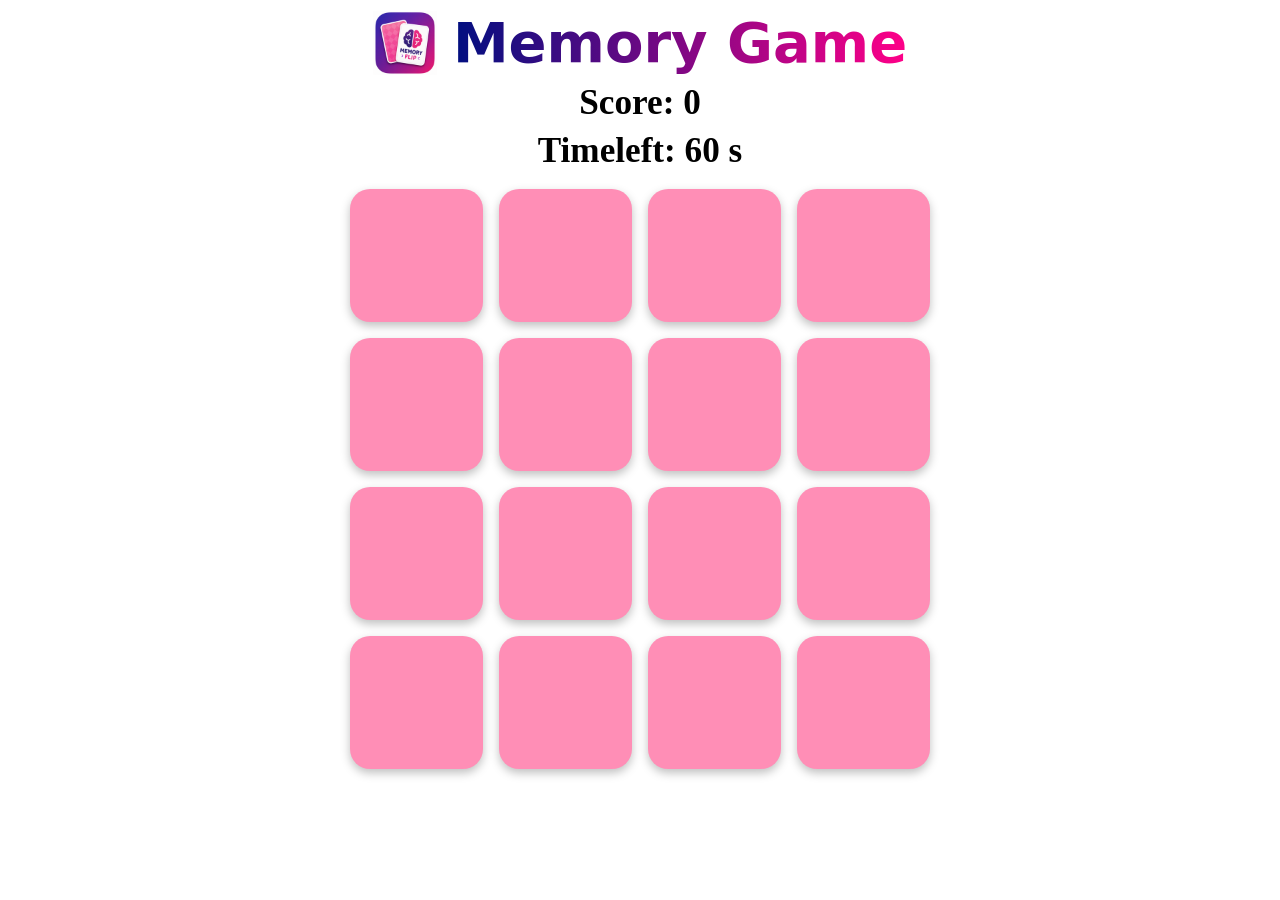
<file: index.html>
<!DOCTYPE html>
<html lang='en'>

<head>
    <meta charset='utf-8'>
    <meta name='viewport' content='width=device-width, initial-scale=1'>
    <title>Memory Game</title>
    <meta name="theme-color" content="#ffffff">
    <link rel="manifest" href="manifest.json">
    <link rel="icon" type="image/png" href="assets/favicon.png">
    <link rel='stylesheet' href='main.css'>
</head>

<body>
    <div class="brand">
        <img class="logo" src="./assets/icon-192.png" alt="Memory Game">
        <h1>Memory Game</h1>
    </div>

    <div id="install-banner">
        <button id="install-button">Install App</button>

    </div>

    <h2 id="scoreboard">Score: 0</h2>
    <h2 id="timer-board">Timeleft: 60 s</h2>
    <div class="container">
        <div class="cards">
            <div class="card-front"></div>
            <div class="card-back"></div>
        </div>
        <div class="cards">
            <div class="card-front"></div>
            <div class="card-back"></div>
        </div>
        <div class="cards">
            <div class="card-front"></div>
            <div class="card-back"></div>
        </div>
        <div class="cards">
            <div class="card-front"></div>
            <div class="card-back"></div>
        </div>
        <div class="cards">
            <div class="card-front"></div>
            <div class="card-back"></div>
        </div>
        <div class="cards">
            <div class="card-front"></div>
            <div class="card-back"></div>
        </div>
        <div class="cards">
            <div class="card-front"></div>
            <div class="card-back"></div>
        </div>
        <div class="cards">
            <div class="card-front"></div>
            <div class="card-back"></div>
        </div>
        <div class="cards">
            <div class="card-front"></div>
            <div class="card-back"></div>
        </div>
        <div class="cards">
            <div class="card-front"></div>
            <div class="card-back"></div>
        </div>
        <div class="cards">
            <div class="card-front"></div>
            <div class="card-back"></div>
        </div>
        <div class="cards">
            <div class="card-front"></div>
            <div class="card-back"></div>
        </div>
        <div class="cards">
            <div class="card-front"></div>
            <div class="card-back"></div>
        </div>
        <div class="cards">
            <div class="card-front"></div>
            <div class="card-back"></div>
        </div>
        <div class="cards">
            <div class="card-front"></div>
            <div class="card-back"></div>
        </div>
        <div class="cards">
            <div class="card-front"></div>
            <div class="card-back"></div>
        </div>
    </div>
    <script src="game-logic.js"></script>
    <script>
        if ("serviceWorker" in navigator) {
            window.addEventListener("load", () => {
                navigator.serviceWorker.register("./sw.js")
                    .then(() => console.log("Service Worker registered"))
                    .catch(error =>
                        console.error("Service Worker registration failed:", error)
                    );
            });
        }
    </script>
</body>

</html>
</file>
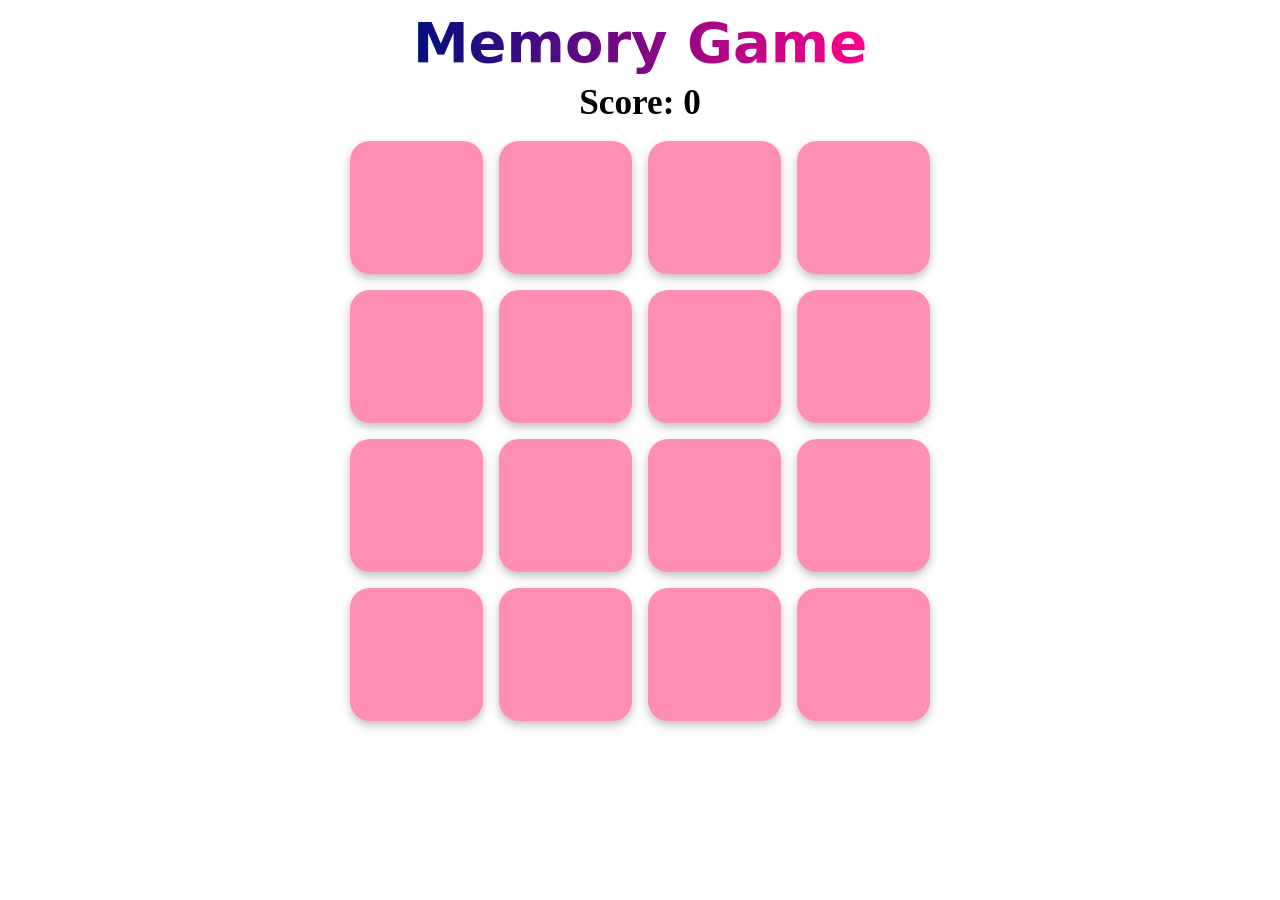
<file: game.html>
<!DOCTYPE html>
<html lang='en'>

<head>
    <meta charset='utf-8'>
    <meta name='viewport' content='width=device-width, initial-scale=1'>
    <title>Page Title</title>
    <link rel='stylesheet' href='main.css'>
</head>

<body>
    <h1>Memory Game</h1>
    <h2 id="scoreboard">Score: 0</h2>
    <div class="container">
        <div class="cards">
            <div class="card-front"></div>
            <div class="card-back"></div>
        </div>
        <div class="cards">
            <div class="card-front"></div>
            <div class="card-back"></div>
        </div>
        <div class="cards">
            <div class="card-front"></div>
            <div class="card-back"></div>
        </div>
        <div class="cards">
            <div class="card-front"></div>
            <div class="card-back"></div>
        </div>
        <div class="cards">
            <div class="card-front"></div>
            <div class="card-back"></div>
        </div>
        <div class="cards">
            <div class="card-front"></div>
            <div class="card-back"></div>
        </div>
        <div class="cards">
            <div class="card-front"></div>
            <div class="card-back"></div>
        </div>
        <div class="cards">
            <div class="card-front"></div>
            <div class="card-back"></div>
        </div>
        <div class="cards">
            <div class="card-front"></div>
            <div class="card-back"></div>
        </div>
        <div class="cards">
            <div class="card-front"></div>
            <div class="card-back"></div>
        </div>
        <div class="cards">
            <div class="card-front"></div>
            <div class="card-back"></div>
        </div>
        <div class="cards">
            <div class="card-front"></div>
            <div class="card-back"></div>
        </div>
        <div class="cards">
            <div class="card-front"></div>
            <div class="card-back"></div>
        </div>
        <div class="cards">
            <div class="card-front"></div>
            <div class="card-back"></div>
        </div>
        <div class="cards">
            <div class="card-front"></div>
            <div class="card-back"></div>
        </div>
        <div class="cards">
            <div class="card-front"></div>
            <div class="card-back"></div>
        </div>
    </div>
    <script src="game-logic.js"></script>
</body>

</html>
</file>
<file: main.css>
* {
    margin: 0;
    padding: 0;
    box-sizing: border-box;
}

body {
    display: flex;
    flex-direction: column;
    align-items: center;

    min-height: 100dvh;

    padding: 10px;
    gap: 8px;

    font-size: 16px;
}

/* --------------------
   Header
-------------------- */

.brand {
    display: flex;
    align-items: center;
    justify-content: center;

    gap: 1rem;
}

.logo {
    width: 4rem;
    height: 4rem;
}

h1 {
    font-family: system-ui, -apple-system, BlinkMacSystemFont, 'Segoe UI',
        Roboto, Oxygen, Ubuntu, Cantarell, 'Open Sans', 'Helvetica Neue',
        sans-serif;

    font-size: clamp(2rem, 5vw, 3.5rem);

    background: linear-gradient(to right,
            rgb(0, 15, 128),
            rgb(255, 0, 136));

    color: transparent;

    background-clip: text;
    -webkit-background-clip: text;
}

/* --------------------
   Install
-------------------- */

#install-banner {
    display: flex;
    justify-content: center;
    align-items: center;

    min-height: 40px;
}

#install-button {
    padding: 7px 16px;

    border: none;
    border-radius: 8px;

    cursor: pointer;

    font-size: 1rem;
}


/* --------------------
   Score / Timer
-------------------- */

h2 {
    font-size: clamp(1.5rem, 4vw, 2.2rem);
    margin: 0;
}

/* --------------------
   Game Board
-------------------- */

.container {
    display: grid;

    grid-template-columns: repeat(4, 1fr);

    width: min(600px, 90vw);

    gap: 1rem;
    padding: 10px;

    aspect-ratio: 1;

    perspective: 700px;
}

.cards {
    position: relative;

    width: 100%;
    aspect-ratio: 1;

    cursor: pointer;

    transform-style: preserve-3d;

    transition: transform 0.6s;
}

.card-front,
.card-back {
    position: absolute;

    inset: 0;

    width: 100%;
    height: 100%;

    border-radius: 20px;

    box-shadow: 0px 4px 10px rgba(0, 0, 0, 0.25);

    backface-visibility: hidden;
}

.card-front {
    background-position: center;
    background-size: cover;

    transform: rotateY(180deg);
}

.card-back {
    background-color: oklch(80% 40% 2);

    transform: rotateY(0deg);
}

/* --------------------
   Mobile
-------------------- */

@media (max-width: 750px) {

    body {
        gap: 5px;
    }

    .brand {
        gap: 0.5rem;
    }

    .logo {
        width: 3rem;
        height: 3rem;
    }

    h1 {
        font-size: clamp(1.8rem, 8vw, 2.5rem);
    }

    h2 {
        font-size: clamp(1.4rem, 6vw, 1.8rem);
    }

    #install-button {
        padding: 6px 14px;
        font-size: 0.9rem;
    }

    .container {
        width: min(90vw, 70vh);

        padding: 5px;
        gap: 0.5rem;
    }

    .card-front,
    .card-back {
        border-radius: 8px;
    }
}
</file>
